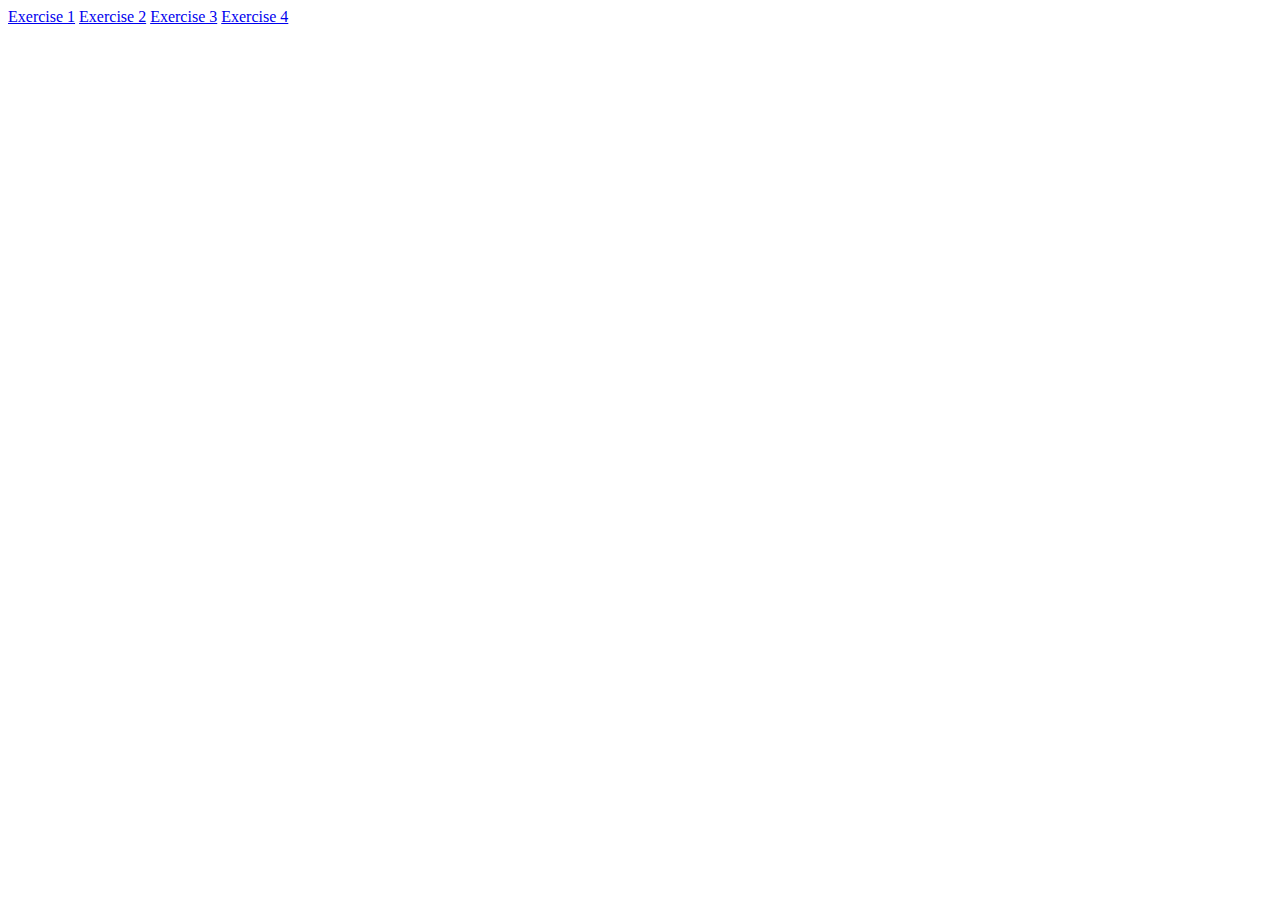
<file: index.html>
<!DOCTYPE html>
<html lang="en">
<head>
    <meta charset="UTF-8">
    <meta name="viewport" content="width=device-width, initial-scale=1.0">
    <title>Homework 8</title>
</head>
<body>
    <a href="html/ex1.html">Exercise 1</a>
    <a href="html/ex2.html">Exercise 2</a>
    <a href="html/ex3.html">Exercise 3</a>
    <a href="html/ex4.html">Exercise 4</a>
</body>
</html>
</file>
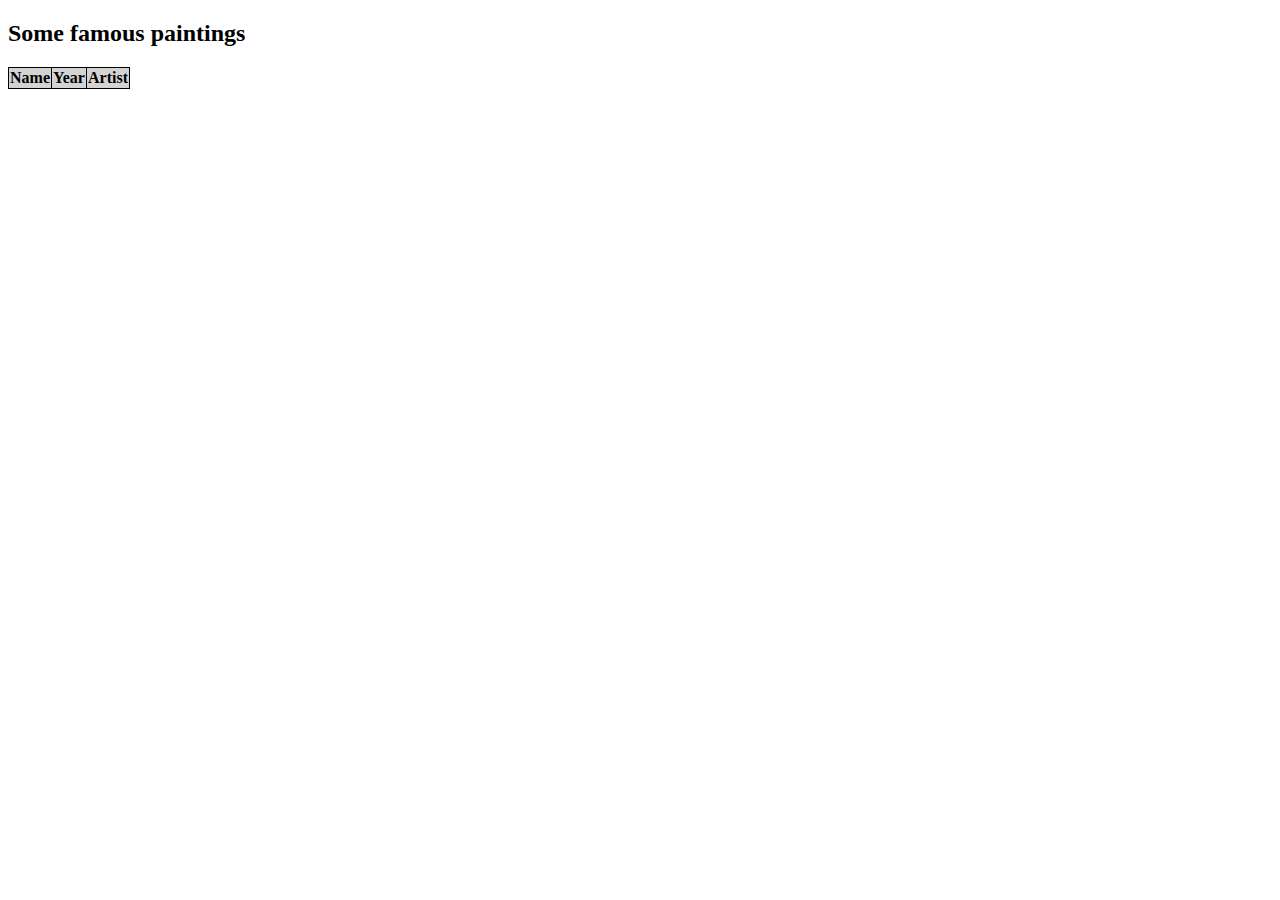
<file: html/ex1.html>
<!DOCTYPE html>
<html lang="en">
<head>
    <meta charset="UTF-8">
    <meta name="viewport" content="width=device-width, initial-scale=1.0">
    <title>Exercise 1</title>
    <link type="text/css" href="../css/styles.css" rel="stylesheet">
</head>
<body>

    <h2>Some famous paintings</h2>
<table id="paintings">
    <tr>
        <th>Name</th>
        <th>Year</th>
        <th>Artist</th>
    </tr>
</table>

    <script src="../js/ex1.js"></script>
</body>
</html>
</file>
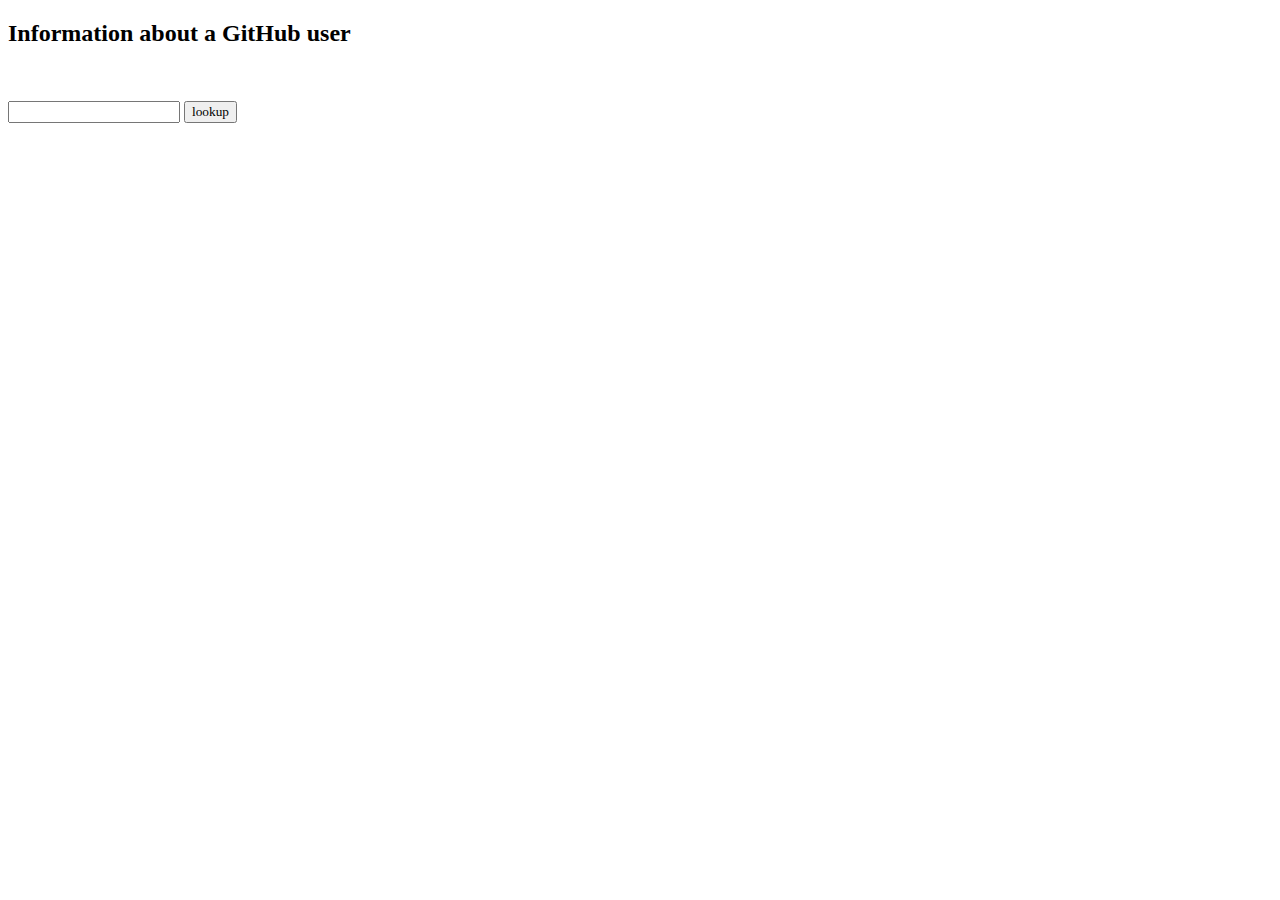
<file: html/ex2.html>
<!DOCTYPE html>
<html lang="en">
<head>
    <meta charset="UTF-8">
    <meta name="viewport" content="width=device-width, initial-scale=1.0">
    <title>Exercise 2</title>
    <link type="text/css" href="../css/styles.css" rel="stylesheet">
</head>
<body>


    <h2>Information about a GitHub user</h2><br>

    <form>
        <p>
            <input type="text" name="login" id="login" required>
            <input type="submit" value="lookup">
        </p>
    </form>
    
   
  <table id="infos">
      
  </table>
 

    <script src="../js/ex2.js"></script>
</body>
</html>
</file>
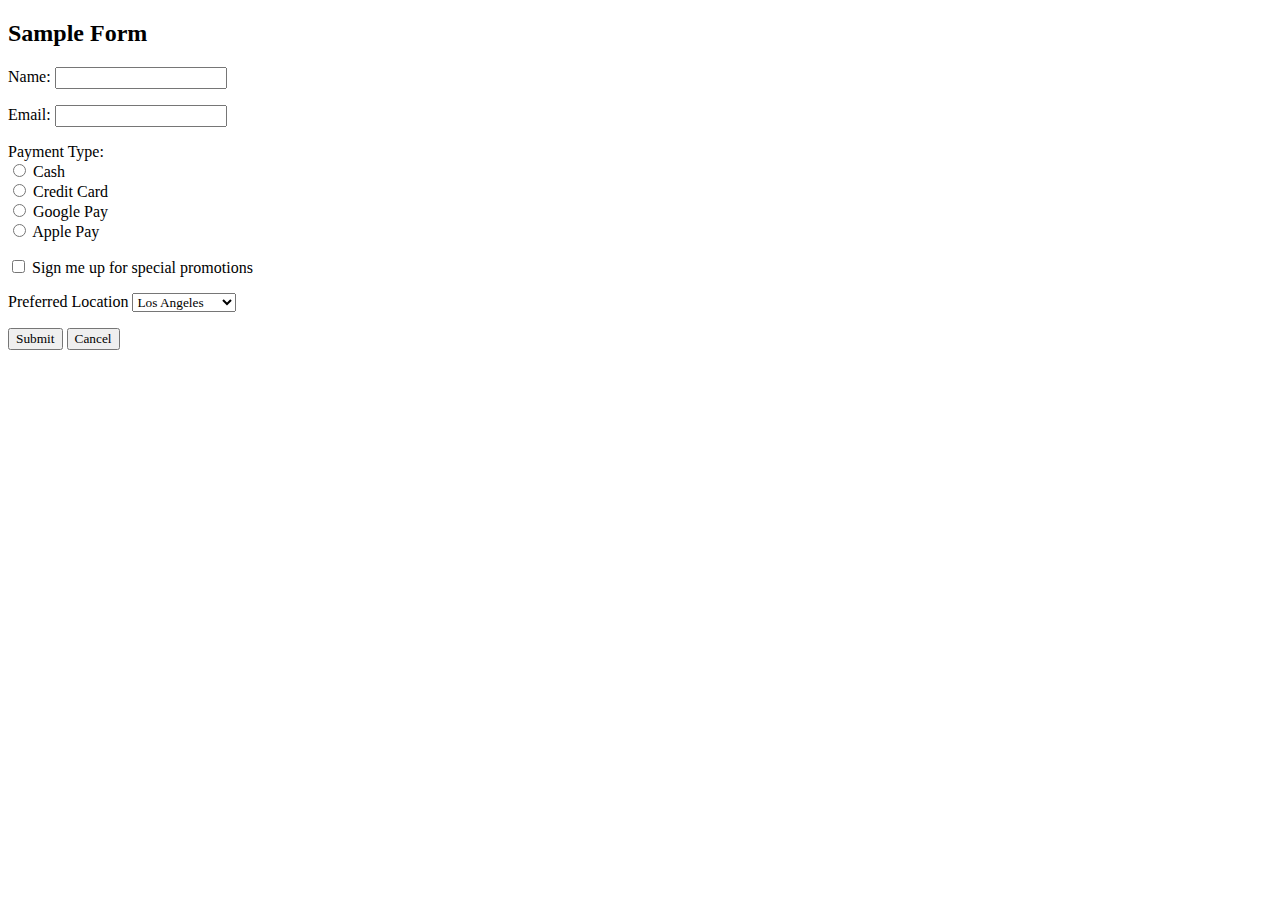
<file: html/ex4.html>
<!DOCTYPE html>
<html lang="en">
<head>
    <meta charset="UTF-8">
    <meta name="viewport" content="width=device-width, initial-scale=1.0">
    <title>Exercise 4</title>
    <link type="text/css" href="../css/styles.css" rel="Stylesheet">
</head>
<body>
    <h2>Sample Form</h2>
        <form>
            <p>
                <label for="name">Name:</label>
                <input type="text" name="name" id="name" required>
                
            </p>
            <p>
                <label for="email">Email:</label>
                <input type="text" name="email" id="email" required>
            </p>
    
            <p>
                <label for="payment">Payment Type:</label>
                <br>
    
                <input type="radio" name="payment" value="cash" id="radio">
                <label for="cash">Cash</label>
    
                <br>
    
                <input type="radio" name="payment" value="cc" id="radio" >
                <label for="creditcard">Credit Card</label>
    
                <br>
    
                <input type="radio" name="payment" value="gpay" id="radio">
                <label for="gpay">Google Pay</label>
    
                <br>
    
                <input type="radio" name="payment" value="apay" id="radio">
                <label for="apay">Apple Pay</label>
            </p>
    
            <p>
                <input type="checkbox" id="promotion" name="promotion" value="on">
                <label for="promotion">Sign me up for special promotions</label>
            </p>

            <p>
                <label for="location">Preferred Location</label>
                <select name="location" id="location">
                    <option value="LA">Los Angeles</option>
                    <option value="OC">Orange County</option>
                    <option value="RS">Riverside</option>
                    <option value="SD">San Diego</option>
                </select>
            </p>

            <input type="submit" value="Submit">
            <input type="reset" value="Cancel">
        </form>
        
        <br>
    

    <table id="result">
       
    </table>

    <script src="../js/ex4.js"></script>
</body>
</html>
</file>
<file: css/styles.css>
* {
    border-collapse: collapse;
    font-family: Calibri;
}

td { 
    border: 1px solid black;
    padding-left: 5px;
    padding-right: 5px;
}

th {
    border: 1px solid black;
    background-color: lightgray;
}
tr {
    border: 1px solid black;
    padding-left: 5px;
    padding-right: 5px;
}

table {
    font-family: Calibri;
    padding-left: 5px;
    padding-right: 5px;
}
</file>
